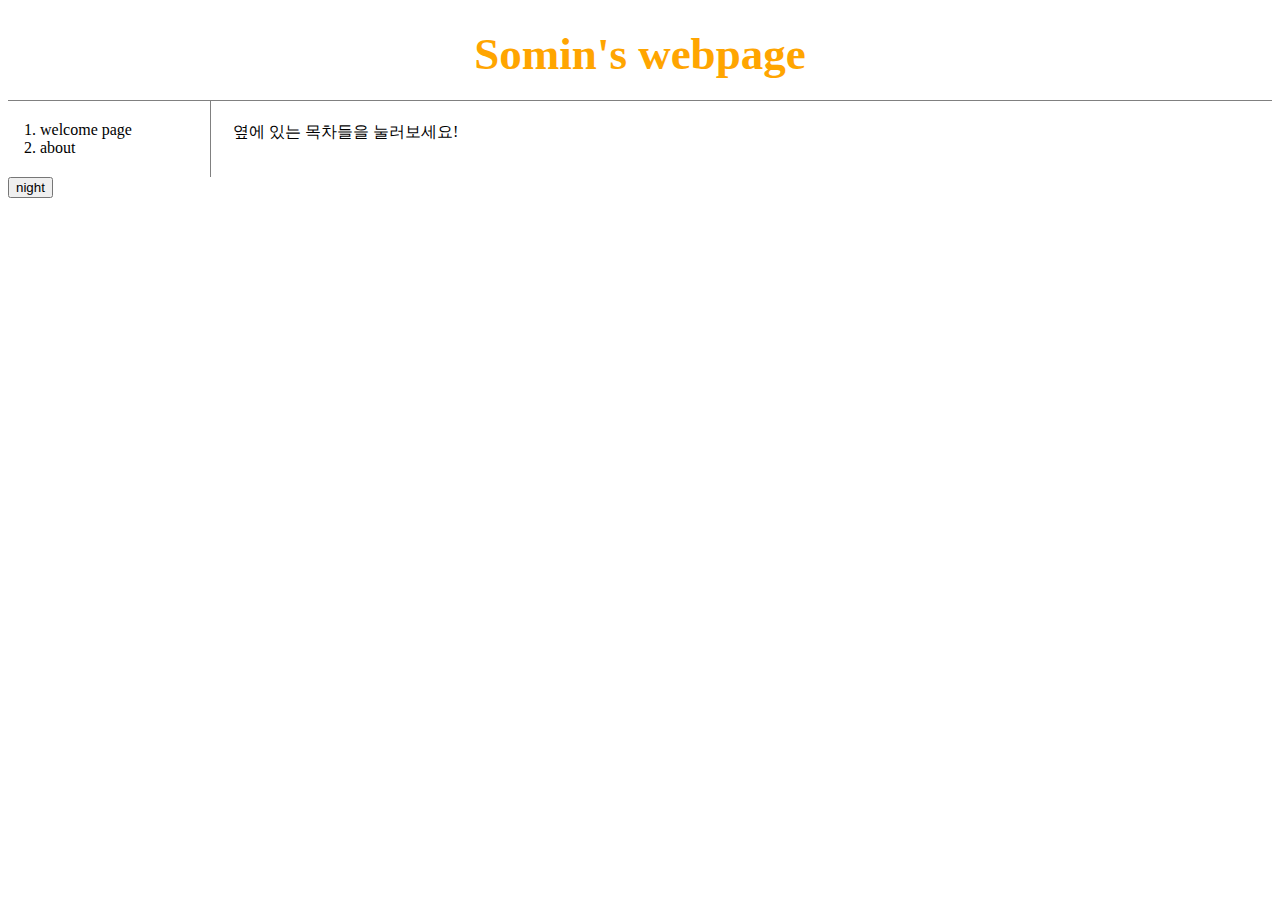
<file: index.html>
<!DOCTYPE html>
<html>
<head>
    <title>somin</title>
    <meta charset="utf-8">
    <link rel="stylesheet" href="style.css">
    <style>
        #article{
            padding-top: 5px;
        }
    </style>
    <script src="colors.js"></script>
</head>

<body>
    <h1><a href="index.html" style="color:orange">Somin's webpage</a></h1>
    <div id="grid">
        <ol>
            <li><a href="welcome.html">welcome page</a></li>
            <li><a href="about.html">about</a></li>
        </ol>
        <div id="article">
            <p>옆에 있는 목차들을 눌러보세요!</p>
        </div>
    </div>
    <input type="button" value="night" onclick="
    nightDayHandler(this);
    ">  
</body>
</html>
</file>
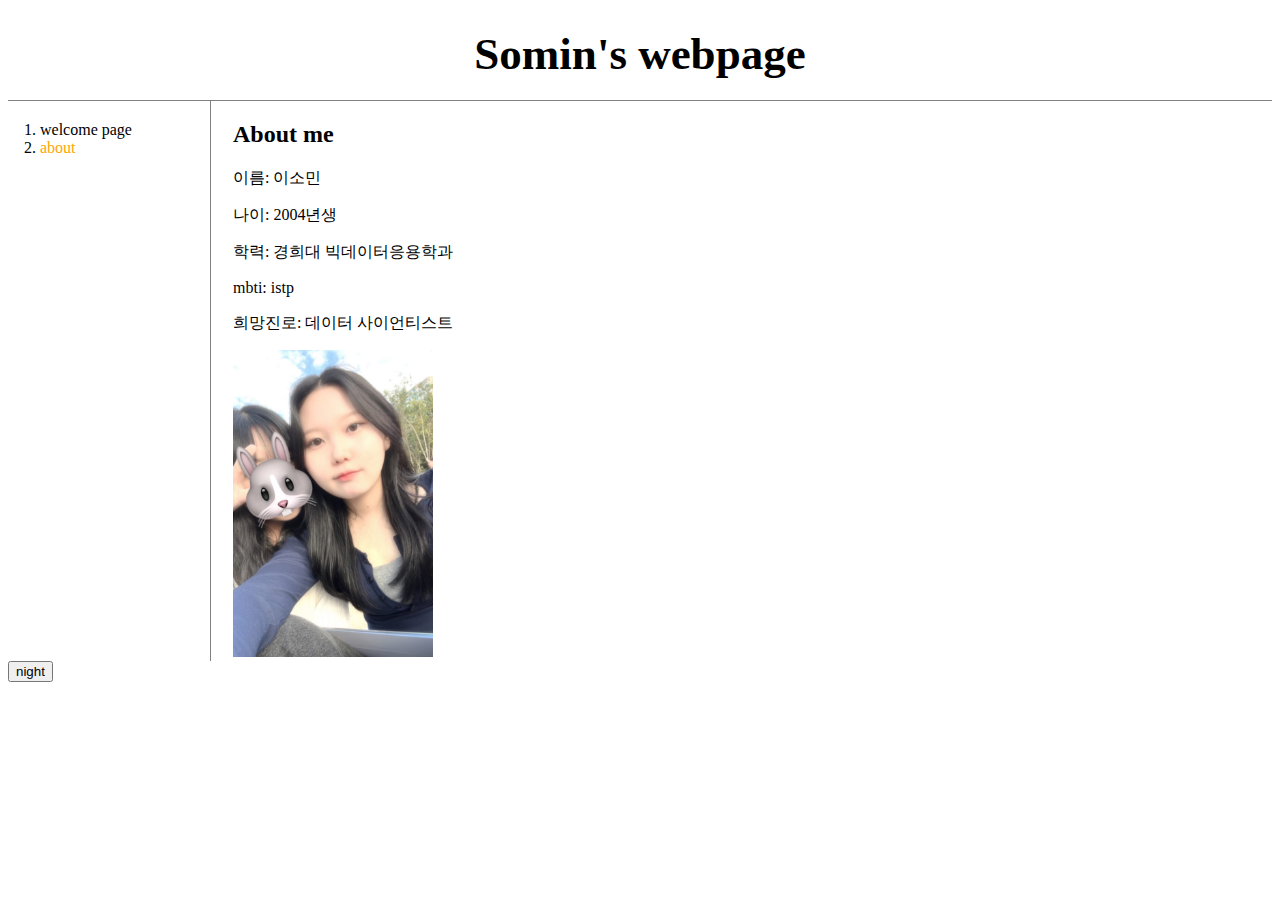
<file: about.html>
<!DOCTYPE html>
<html>
<head>
    <title>about</title>
    <meta charset="utf-8">
    <link rel="stylesheet" href="style.css">
    <script src="colors.js"></script>
</head>

<body>
    <h1><a href="index.html">Somin's webpage</a></h1>
    <div id="grid">
        <ol>
            <li><a href="welcome.html">welcome page</a></li>
            <li><a href="about.html" style="color:orange">about</a></li>
        </ol>
        <div id="article">
            <h2>About me</h2>
            <p>이름: 이소민</p>
            <p>나이: 2004년생</p>
            <p>학력: 경희대 빅데이터응용학과</p>
            <p>mbti: istp</p>
            <p>희망진로: 데이터 사이언티스트</p>
            <img src="selfie.jpg" width="200">
        </div>
    </div>
    <input type="button" value="night" onclick="
    nightDayHandler(this);
    "> 
</body>
</html>
</file>
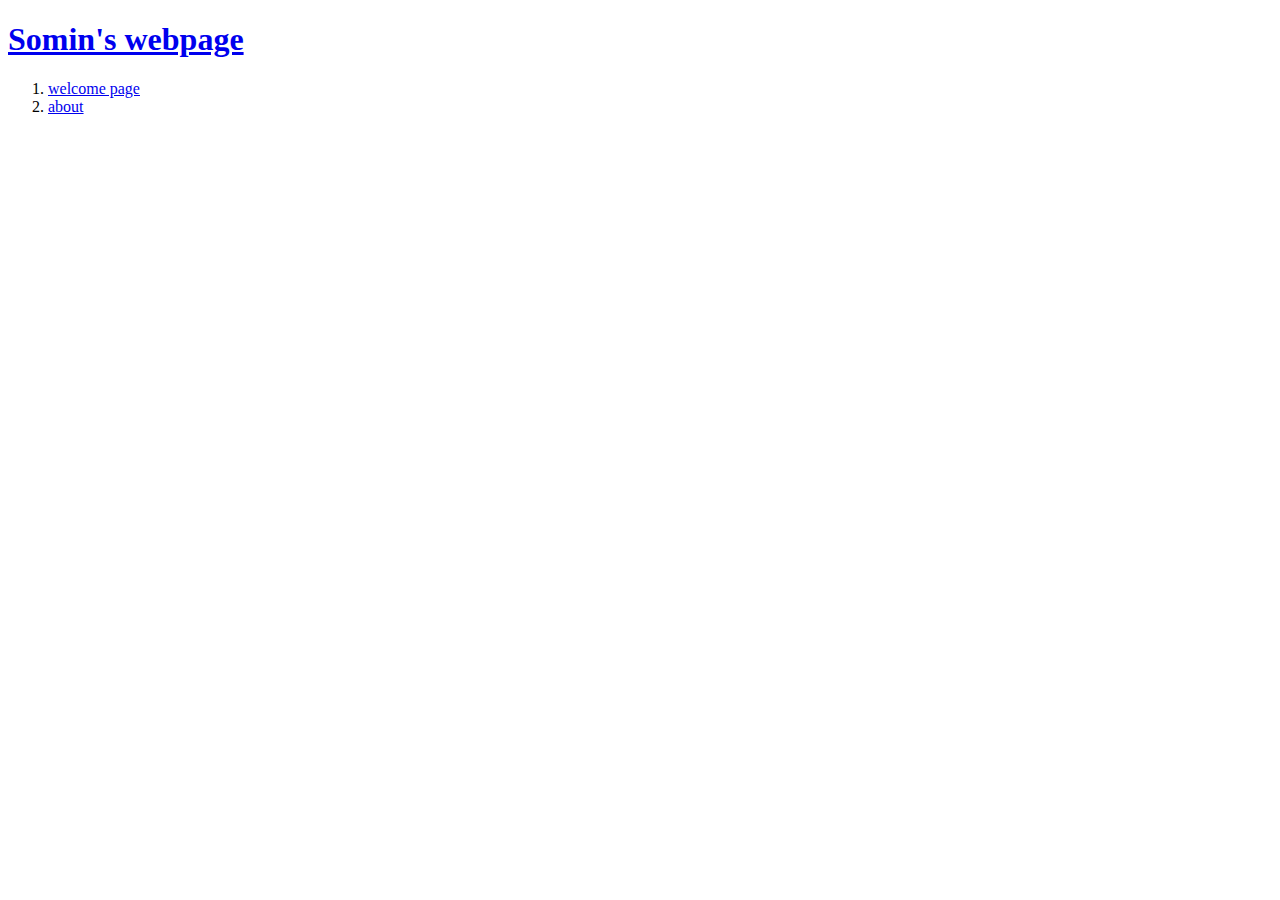
<file: somin.html>
<!DOCTYPE html>
<html>
<head>
    <title>somin</title>
    <meta charset="utf-8">
</head>

<body>
    <h1><a href="somin.html">Somin's webpage</a></h1>
    <ol>
        <li><a href="welcome.html">welcome page</a></li>
        <li><a href="about.html">about</a></li>
    </ol>
</body>
</html>
</file>
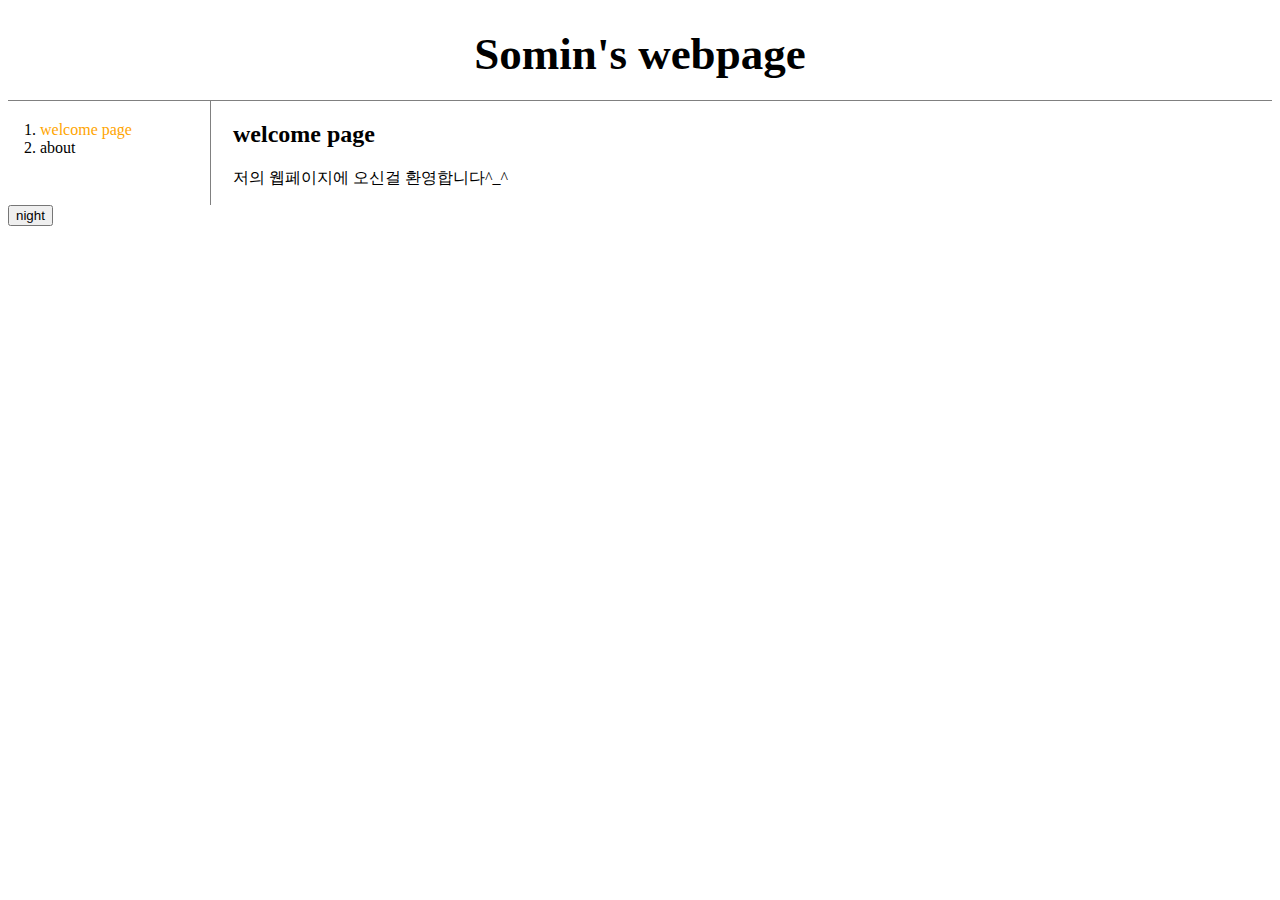
<file: welcome.html>
<!DOCTYPE html>
<html>
<head>
    <title>welcome page</title>
    <meta charset="utf-8">
    <link rel="stylesheet" href="style.css">
    <script src="colors.js"></script>
</head>

<body>
    <h1><a href="index.html">Somin's webpage</a></h1>
    <div id="grid">
        <ol>
            <li><a href="welcome.html" style="color:orange">welcome page</a></li>
            <li><a href="about.html">about</a></li>
        </ol>
        <div id="article">
            <h2>welcome page</h2>
            <p>저의 웹페이지에 오신걸 환영합니다^_^</p>
        </div>
    </div>
    <input type="button" value="night" onclick="
    nightDayHandler(this);
    "> 
</body>
</html>
</file>
<file: style.css>
<style>
        body{
            margin: 0;
        }
        a {
            color:black;
            text-decoration: none;
        }
        h1 {
            font-size: 45px;
            text-align: center;
            border-bottom: 1px solid gray;
            margin:0;
            padding: 20px;
        }
        ol{
            border-right: 1px solid gray;
            width: 150px;
            margin: 0;
            padding: 20px;
            padding-left: 32px;
        }
        #grid{
            display: grid;
            grid-template-columns: 200px 1fr;
        }
        #grid ol{
            padding-left: 32px;
        }
        #article{
            padding-left: 25px;

        }
        @media(max-width:500px){
            #grid{
                display: block;
            }
            ol{
                border-right: none;
            }
            h1{
                border-bottom: none;
            } 
        }

    </style>
</file>
